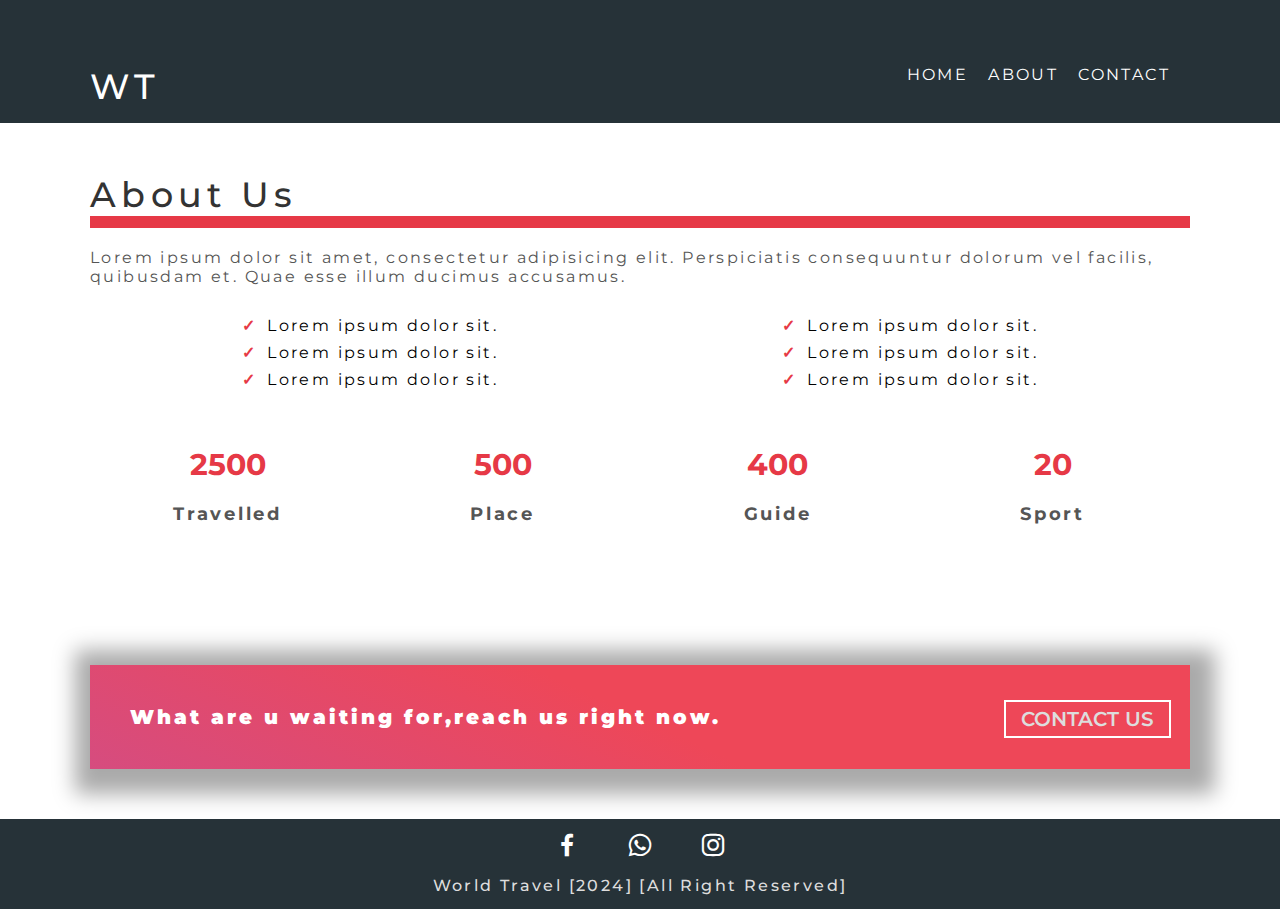
<file: about.html>
<!DOCTYPE html>
<html lang="en">
    <head>
        <meta charset="UTF-8">
        <meta name="viewport" content="width=device-width, initial-scale=1.0">
        <link rel="stylesheet" href="style.css">
        <link href='https://unpkg.com/boxicons@2.1.4/css/boxicons.min.css' rel='stylesheet'>
        <title>Travel Website</title>
</head>
<body>
  <section class="about">
    <header class="header">
        <nav class="navbar">
         <div class="container">
             <h1 class="logo lg-heading">WT</h1>
             <ul>         
                 <li class="nav-item"><a href="./contact.html">Contact</a></li>
                 <li class="nav-item"><a href="./about.html">About</a></li>
                 <li class="nav-item"><a href="./index.html">Home</a></li>
             </ul>
         </div>
        </nav>
    </header>
  </section>

  <section class="about-us">
    <div class="container">
        <h2 class="lg-heading text-black about-heading">About Us</h2>
    <p class="text-grey">Lorem ipsum dolor sit amet, consectetur adipisicing elit. Perspiciatis consequuntur dolorum vel facilis, quibusdam et. Quae esse illum ducimus accusamus.</p>
    <div class="wrapper">
        <div class="left">
            <ul>
                <li>Lorem ipsum dolor sit.</li>
                <li>Lorem ipsum dolor sit.</li>
                <li>Lorem ipsum dolor sit.</li>
            </ul>
        </div>
        <div class="right">
            <ul>
                <li>Lorem ipsum dolor sit.</li>
                <li>Lorem ipsum dolor sit.</li>
                <li>Lorem ipsum dolor sit.</li>
            </ul>
        </div>
    </div>
   
      <div class="count">
        <div class="count-item count-item1">
            <span>2500</span>
            <p>Travelled</p>    
        </div>
        <div class="count-item count-item1">
            <span>500</span>
            <p>Place</p>    
        </div>
        <div class="count-item count-item1">
            <span>400</span>
            <p>Guide</p>    
        </div>
        <div class="count-item count-item1">
            <span>20</span>
            <p>Sport</p>    
        </div>
      </div>
      <div class="banner">
        <div class="banner-left">
            <h2>What are u waiting for,reach us right now.</h2>
        </div>
        <div class="banner-right">
           <a href="./contact.html" class="btn">Contact Us</a>
        </div>
      </div>
</div>
  </section>
  <section class="footer">
    <div class="home-sci">
        <a href="https:www.facebook.com"><i class='bx bxl-facebook'></i></a>
        <a href="https:www.whatsapp.com"><i class='bx bxl-whatsapp'></i></a>
        <a href="https:www.instagram.com"><i class='bx bxl-instagram'></i></a>
        <h3>World Travel [2024] [All Right Reserved]</h3>
    </div>
   </section>
</body>
</html>
</file>
<file: style.css>
@import url('https://fonts.googleapis.com/css2?family=Montserrat:wght@300;400;500;700&display=swap');

*{
    margin: 0;
    padding: 0;
    box-sizing: border-box;
}
body{
    font-family: 'Montserrat' ,sans-serif;
}
html{
    font-size: 62.5%;
}
.home .header{
    position: relative;
    height: 95vh;
    background:linear-gradient(rgba(0,0,0,0.5),rgba(0,0,0,0.5)), url(img/header-image.jpg);
    background-position: center;
    background-size: cover;
    background-repeat: no-repeat;
}
.container{
    max-width: 1100px;
    width: 90%;
    margin: 0 auto;
}
.btn{
    display: inline-block;
    padding: .5em 1.5em;
    font-weight: 500;
    margin: .5em 0;
    text-transform: uppercase;
}
.btn-primary{
    background-color: #fff;
    border-radius: 100px;
}
.btn-primary:hover{
    background-color:#f6bfc4;
}
.btn-sec{
    background: #fff;
    border: 1px solid #e63946 ;
    border-radius: 100px;
    color: #e63946;
}
.btn-sec:hover{
    background-color:#f6d2d5;
}
.header .navbar .logo,.header .navbar a{
    color: #fff; 
}
.header .navbar .logo{
    float: left;
    margin-top: 5rem; 
}
.lg-heading{
    font-size: 3.5rem;
}
.md-heading{
    font-size: 2.2rem;
}
.text-red{
    color: #e63946;
}
.text-white{
    color: #f4f4f4;
}
.text-black{
    color: #333;
}
.text-grey{
    color: #555;
}
ul li{
    list-style: none;
}
.navbar{
    padding: 1.5rem;
}
a{
    font-size: 1.6rem;
    text-decoration: none;
}
p, li{
    font-size: 1.6rem;
    margin-bottom: 0.5em;
    letter-spacing: 0.15em;
}

.header .navbar .nav-item{
    float: right;
    margin-top: 5rem;
    text-transform: uppercase;
    margin-right: 2rem;
}
.navbar a:hover{
    border-bottom: 3px solid #fff;
}
.navbar::after{
    content: '';
    display: block;
    clear: both;
}
h1,h2,h3{
    font-size: 1.6rem;
    letter-spacing: 0.15em;
    font-weight: 500;
}
.header-content h1{
    font-weight: 700;
    text-transform: uppercase;
}
.header-content p{ 
    text-transform: uppercase;
}
.header-content{
    position: absolute;
    text-align: center;
    top: 50%;
    left: 50%;
    transform: translate(-50% ,-50%);
    background: linear-gradient(rgba(0,0,0,.2) ,rgba(0,0,0,.2));
}
.showcase {
    padding: 10rem 0;
    background: #ddd;
}

.row {
    height: 350px;
    box-sizing: border-box;
    overflow: hidden; 
    background-color: #fff;
    box-shadow: 0px 0px 20px 20px #aaa;
}

.row1 {
    margin-bottom: 10rem;
}

.row1 .image-box, .row2 .text-box {
    float: left;
    width: 50%;
}

.row2 .image-box, .row1 .text-box {
    float: right;
    width: 50%;
}

.row .image-box img {
    display: inline-block;
    width: 100%;
    height: 100%;
    object-fit: cover; 
    box-sizing: border-box; 
}
.row2 .image-box img{
    height: 350px;
}
.row1 .image-box img{
    height: 350px;
}
.text-box {
    margin-top: 5%;
    padding-left: 2%;
}
.text-box h2{
    margin-bottom: 3.5%;
}
.features{
    padding: 10rem 0;
}
.box{
    width: 33.333%;
    float: left;
    color: #ddd;
    text-align: center;
    padding: 2rem;
    height: 250px;
}
.box h2{
    margin-bottom: 2rem;
    margin-top: 2rem;
    font-weight: 700;
}

.features .box-wrapper .box1{
    background: #333;
    color: #e63946;
    font-weight: 500;
}

.features .box-wrapper .box2{
    background: linear-gradient(25deg ,#d64c7f,#ee4758 50%);
    color: #000;
    font-weight: 500;
}

.features .box-wrapper .box3{
    background: #333;
    color: #e63946;
    font-weight: 500;
}
.box-wrapper{
    box-shadow: 0px 0px 20px #000;
}
.box-wrapper::after{
    content: '';
    display: block;
    clear: both;
}
.footer {
    background-color:#263238;
    text-align: center;
    height: 9rem;
}
.footer h3{
    color: #ddd;
    padding-top: 1rem;
}
.social-link a{
    color:#000 ;
    font-size: 3rem;
}
.exp-link a, .media-link a{
    color:#e63946 ;
    font-weight: 700;
    font-size: 3rem;
}
.home-sci{
   padding-top: 1rem;
}
.home-sci a{
    color: #fff;
    font-size: 3rem; 
    padding: 2rem;
}
.home-sci a:hover{
    color: #e63946;
}


.section-about {
    background-color: #fff;
}

.about .header {
    background-color: #263238;
}

.about-us {
    padding: 5rem 0;
}

.about-heading::after {
    content: '';
    border: 6px solid #e63946;
    display: block;
}

.about-us p {
    margin-top: 2rem;
    margin-bottom: 2rem;
}

.wrapper {
    text-align: center;
    margin-bottom: 2rem; 
    padding: 1rem; 
}

.wrapper .left {
    float: left;
    width: 50%;
}

.wrapper .right {
    float: right;
    width: 50%;
}

.wrapper ul li::before {
    content: "\2713 ";
    padding-right: 1rem;
    color: #e63946;
    font-weight: bold;
}


.count {
    margin: 12rem 0; 
}

.count-item {
    float: left;
    width: 25%;
    text-align: center;
}

.count::after {
    content: '';
    display: block;
    clear: both;
}

.count-item span {
    font-size: 30px;
    font-weight: 700;
    color: #e63946;
}
.count-item p{
    font-weight: 700;
    color: #555;
    font-size: 1.8rem;
}
.banner{
    box-shadow: 5px 5px 20px 20px #aaa;
    background: linear-gradient(25deg ,#d64c7f,#ee4758 50%);
}
.banner::after {
    content: '';
    display: block;
    clear: both;
}
.banner .banner-left{
    float: left;
    color: #fff;
    font-weight: 700;
    padding: 4rem;
}
.banner .banner-left h2{
    font-weight: 900;
    font-size: 20px;
}
.banner .banner-right{
    float: right;
    height: 7em;
    margin-bottom: .5rem;
    margin-top: 2rem;
    margin-right: 1.9rem;
    text-align: center;
    transition: 5s;
}
.banner .banner-right a {
    position: relative; 
    text-align: center;
    margin-top: 1.5rem;
    color: #ddd;
    font-weight: 600;
    font-size: 20px;
    padding: 0.5rem 1.5rem;
    border: 2px solid #fff;
    z-index: 1;
    transition: color 0.3s ease; 
}

.banner .banner-right a::before {
    content: '';
    position: absolute;
    top: 0;
    left: 0;
    width: 0; 
    height: 100%;
    background-color: #f6bfc4;
    z-index: -1;
    transition: width 0.5s ease; 
}

.banner .banner-right a:hover {
    color: #e63946; 
}

.banner .banner-right a:hover::before {
    width: 100%; 
}

.contact .header {
    background-color: #263238;
}

.main-content {
    background-color: #f0f0f0; 
    padding-bottom: 2rem; 
}


.company-det {
    padding: 4rem;
}
.contact-us::after{
    content: '';
    display: block;
    clear:both;
}
.cont-add{
    float: left;
    height: 700px;
    box-shadow: 5px 5px 20px 20px #aaa;
    width: 49%;
    background: #ffffff;
    padding: 3rem;
}
.cont-add img{
    width: 90%;
    min-height: 30rem;
    object-fit: cover;
}
.cont-add p{
    padding-top: 1rem;
    padding-bottom: 1.5rem;
}
.cont-add i{
    display: inline-block;
    margin-right: 1rem;
}
.cont-add h2{
    display: inline-block;
    text-transform: uppercase;
}
.form{
    float: right;
    box-shadow: 0px 0px 20px #aaa;
    height: 700px;
    box-shadow: 0px 0px 20px #000;
    width: 49%;
    background: #ffffff;
    font-size: 1.6rem;
    padding: 2rem;
}
.form h1{
    border-bottom: 4px solid #e63946;
}
.form p{
    padding: 1rem;
}

.form .form-group label{
    display: block;
    font-weight: 500;
}
.form .form-group label::after{
    content: '*';
    color: #e63946;
}
.form .form-group input{
    padding: .5rem;
    width: 100%;
}
.form .form-group textarea{
    padding: 1rem;
    width: 100%;
    height: 26rem;
}
.form .form-group{
    margin-bottom: 1.2rem;
}
.form-sub{
    padding: .5em 3em;
    display: block;
    margin: 0 auto;
    font-size: 1.8rem;
    text-transform: uppercase;
    background: #e63946;
    color: #fff;
    outline: none;
    border: none;
    cursor: pointer;
}
.form-sub:hover{
    background: #f6bfc4;
}
</file>
